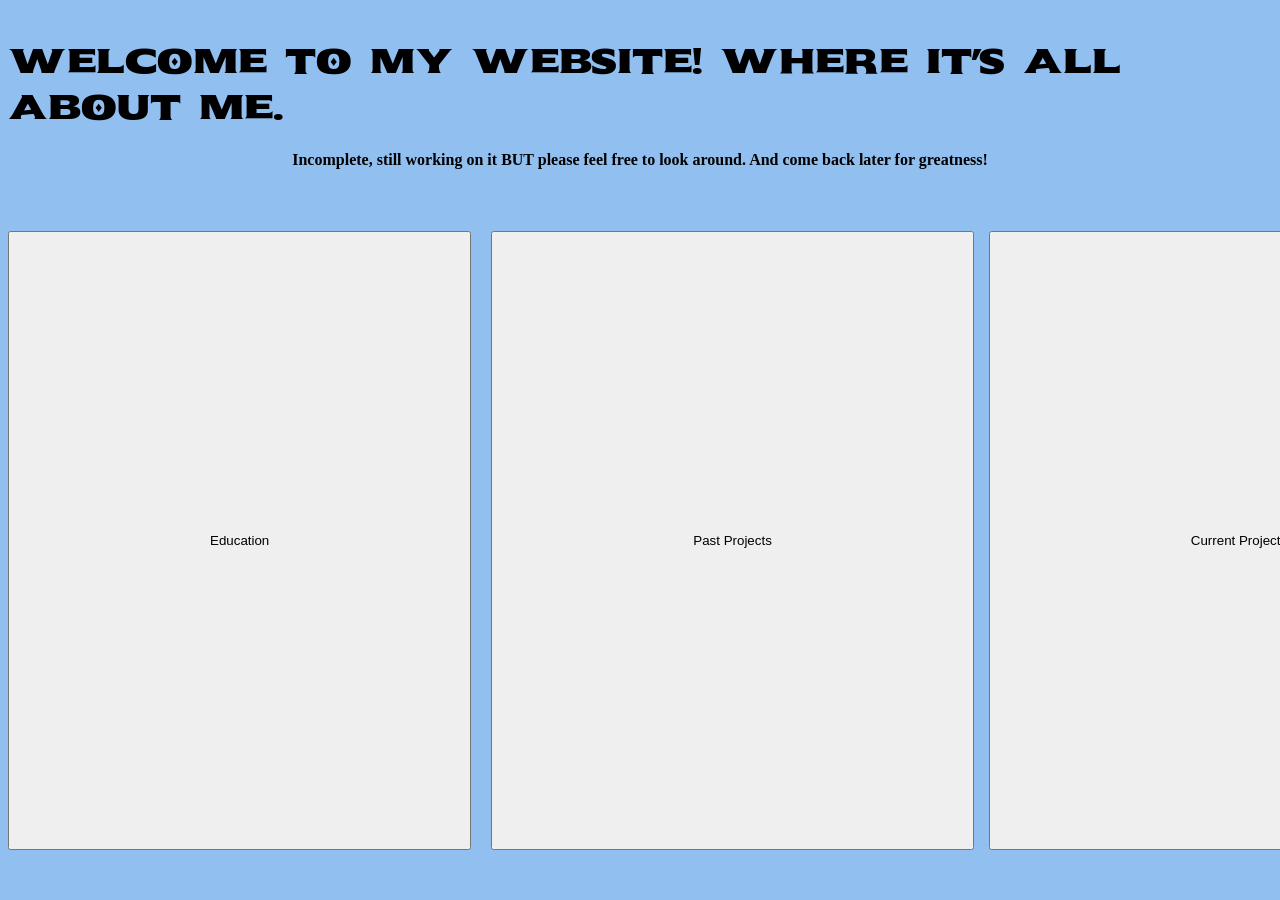
<file: index.html>
<!DOCTYPE html>

<html>
    <head>
        <meta charset="UTF-8">
        <meta name="viewport" content="width=device-width, initial-scale=1.0">
        <title>Homepage</title>
        <link rel="stylesheet" href="Homepage.css">
        <link rel="preconnect" href="https://fonts.googleapis.com">
        <link rel="preconnect" href="https://fonts.gstatic.com" crossorigin>
        <link href="https://fonts.googleapis.com/css2?family=Sekuya&display=swap" rel="stylesheet">

 
    </head>

    <body>
        <header class= "Header">
            Welcome to my website!
            Where it's all about me. 
        </header>
        <h4>Incomplete, still working on it BUT please feel free to look around. And come back later for greatness!</h4>
        <div class = "categories">
            <button class = "Education" onclick="window.location.href='Education.html';" target="_blank">Education</button>
            <button class = "Past_Projects" onclick="window.location.href='PastProjects.html';">Past Projects</button>
            <button class = "Current_Projects" onclick="window.location.href='CurrentProjects.html';">Current Projects</button>
            
        </div>
        <!-- <img class="Education-image" src="Images/school-education.gif" alt="Education Image"> -->


    </body>



</html>
</file>
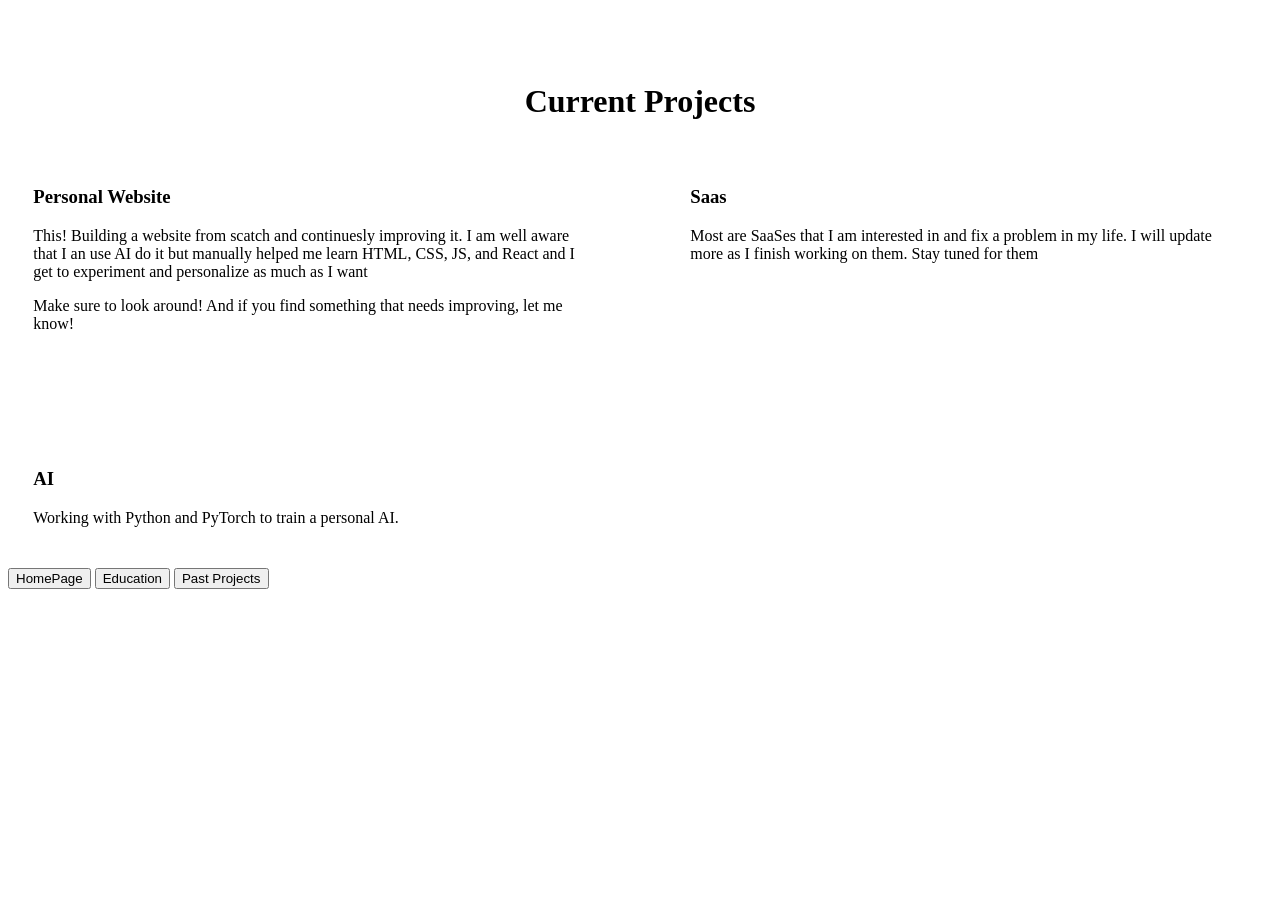
<file: Current Projects.html>
<!DOCTYPE html>

<html>

    <head>
        <meta charset="UTF-8">
        <meta name="viewport" content="width=device-width, initial-scale=1.0">
        <title>Current Projects</title>
        <link rel="stylesheet" href="Current Projects.css">
        <br> <br>
        <br>
    </head>

    <body>
        <h1 class="C_P">Current Projects</h1>
        <div class="Current_Projects">
            <div class="Personal_Website">
                <h3>Personal Website</h3>
                <p>This! Building a website from scatch and continuesly improving it. I am well aware that I an use AI do it but manually helped me learn HTML, CSS, JS, and React and I get to experiment and personalize as much as I want</p>
                <p>Make sure to look around! And if you find something that needs improving, let me know!</p>
            </div>
            <div class="SaaS">
                <h3>Saas</h3>
                <p>Most are SaaSes that I am interested in and fix a problem in my life. I will update more as I finish working on them. Stay tuned for them</p>
            </div>
            <div class="AI">
                <h3>AI</h3>
                <p>Working with Python and PyTorch to train a personal AI.</p>
            </div>

        </div>

        <footer class="Navigation_Buttons">
            <button class="Homepage_navigation"  onclick="window.location.href='file:///C:/Users/dagma/Documents/GitHub/PW/Homepage.html';">HomePage</button>
            <button class = "Education" onclick="window.location.href='file:///C:/Users/dagma/Documents/GitHub/PW/Education.html';">Education</button>
            <button class = "Past_Projects" onclick="window.location.href='file:///C:/Users/dagma/Documents/GitHub/PW/Past%20Projects.html';">Past Projects</button>
        </footer>
    </body>

</html>
</file>
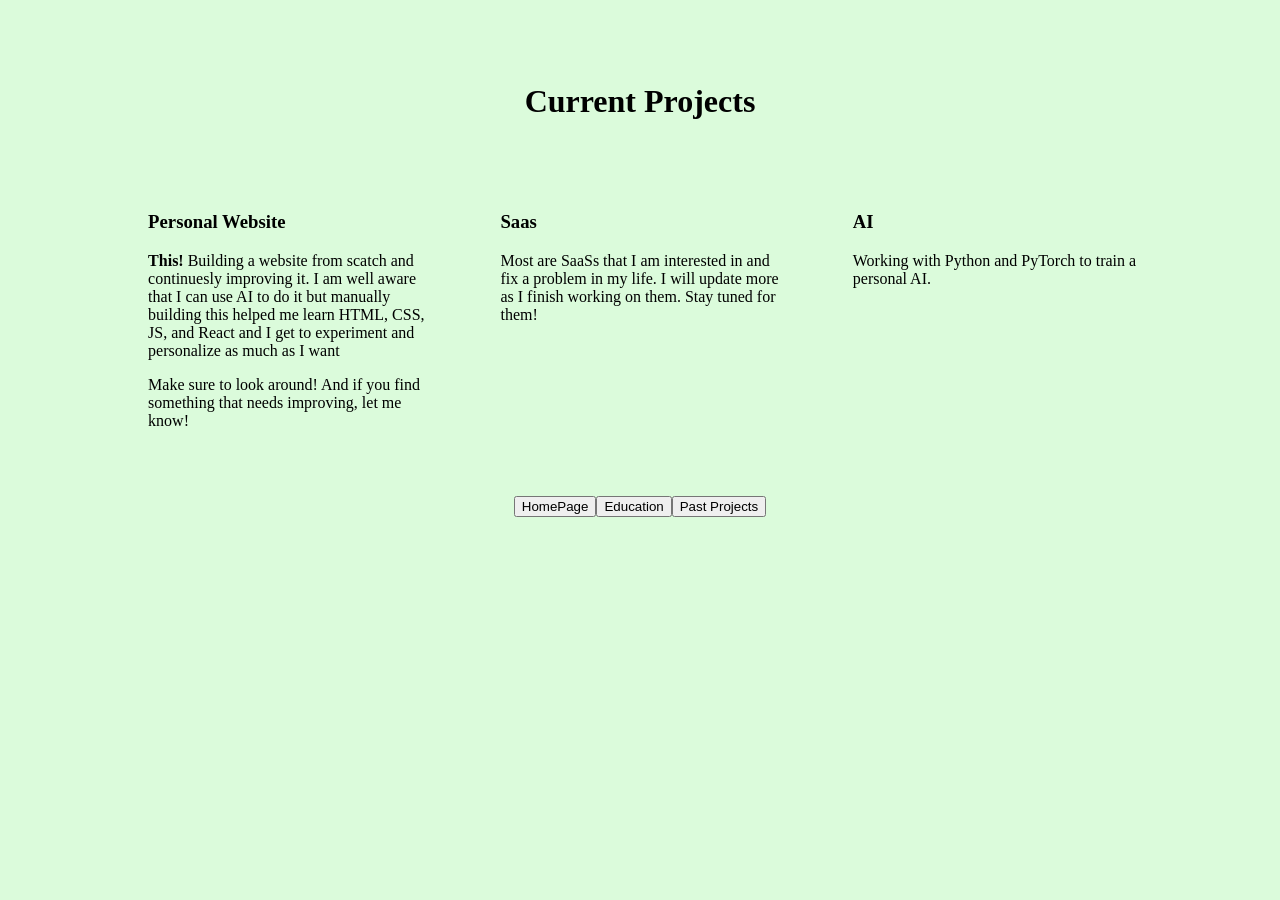
<file: CurrentProjects.html>
<!DOCTYPE html>

<html>

    <head>
        <meta charset="UTF-8">
        <meta name="viewport" content="width=device-width, initial-scale=1.0">
        <title>Current Projects</title>
        <link rel="stylesheet" href="CurrentProjects.css">
        <br> <br>
        <br>
    </head>

    <body>
        <h1 class="C_P">Current Projects</h1>
        <div class="Current_Projects">
            
            <div class="Personal_Website">
                <h3>Personal Website</h3>
                <p><b>This!</b> Building a website from scatch and continuesly improving it. I am well aware that I can use AI to do it but manually building this helped me learn HTML, CSS, JS, and React and I get to experiment and personalize as much as I want</p>
                <p>Make sure to look around! And if you find something that needs improving, let me know!</p>
            </div>
            <div class="SaaS">
                <h3>Saas</h3>
                <p>Most are SaaSs that I am interested in and fix a problem in my life. I will update more as I finish working on them. Stay tuned for them!</p>
            </div>
            <div class="AI">
                <h3>AI</h3>
                <p>Working with Python and PyTorch to train a personal AI.</p>
            </div>
        
        </div>

        <footer class="Navigation_Buttons">
            <button class="Homepage_navigation"  onclick="window.location.href='index.html';">HomePage</button>
            <button class = "Education" onclick="window.location.href='Education.html';">Education</button>
            <button class = "Past_Projects" onclick="window.location.href='PastProjects.html';">Past Projects</button>
        </footer>
    </body>

</html>
</file>
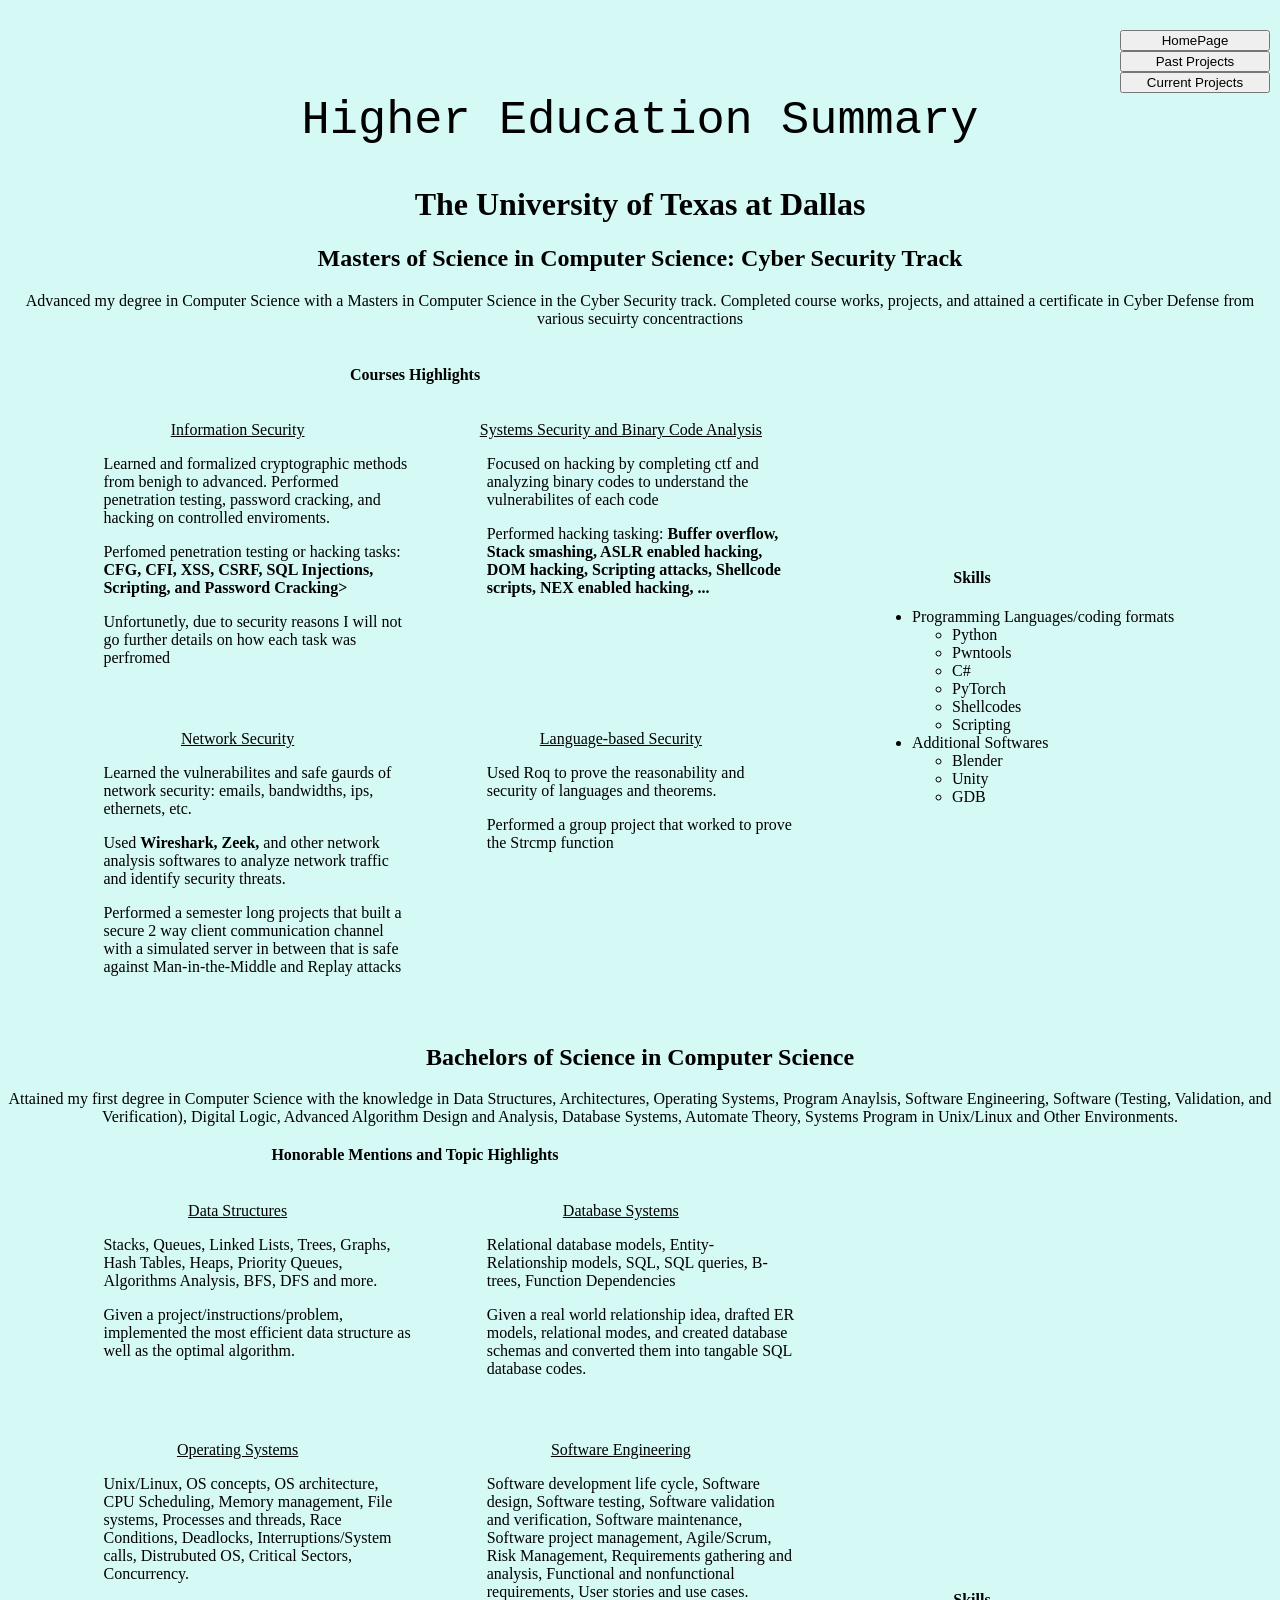
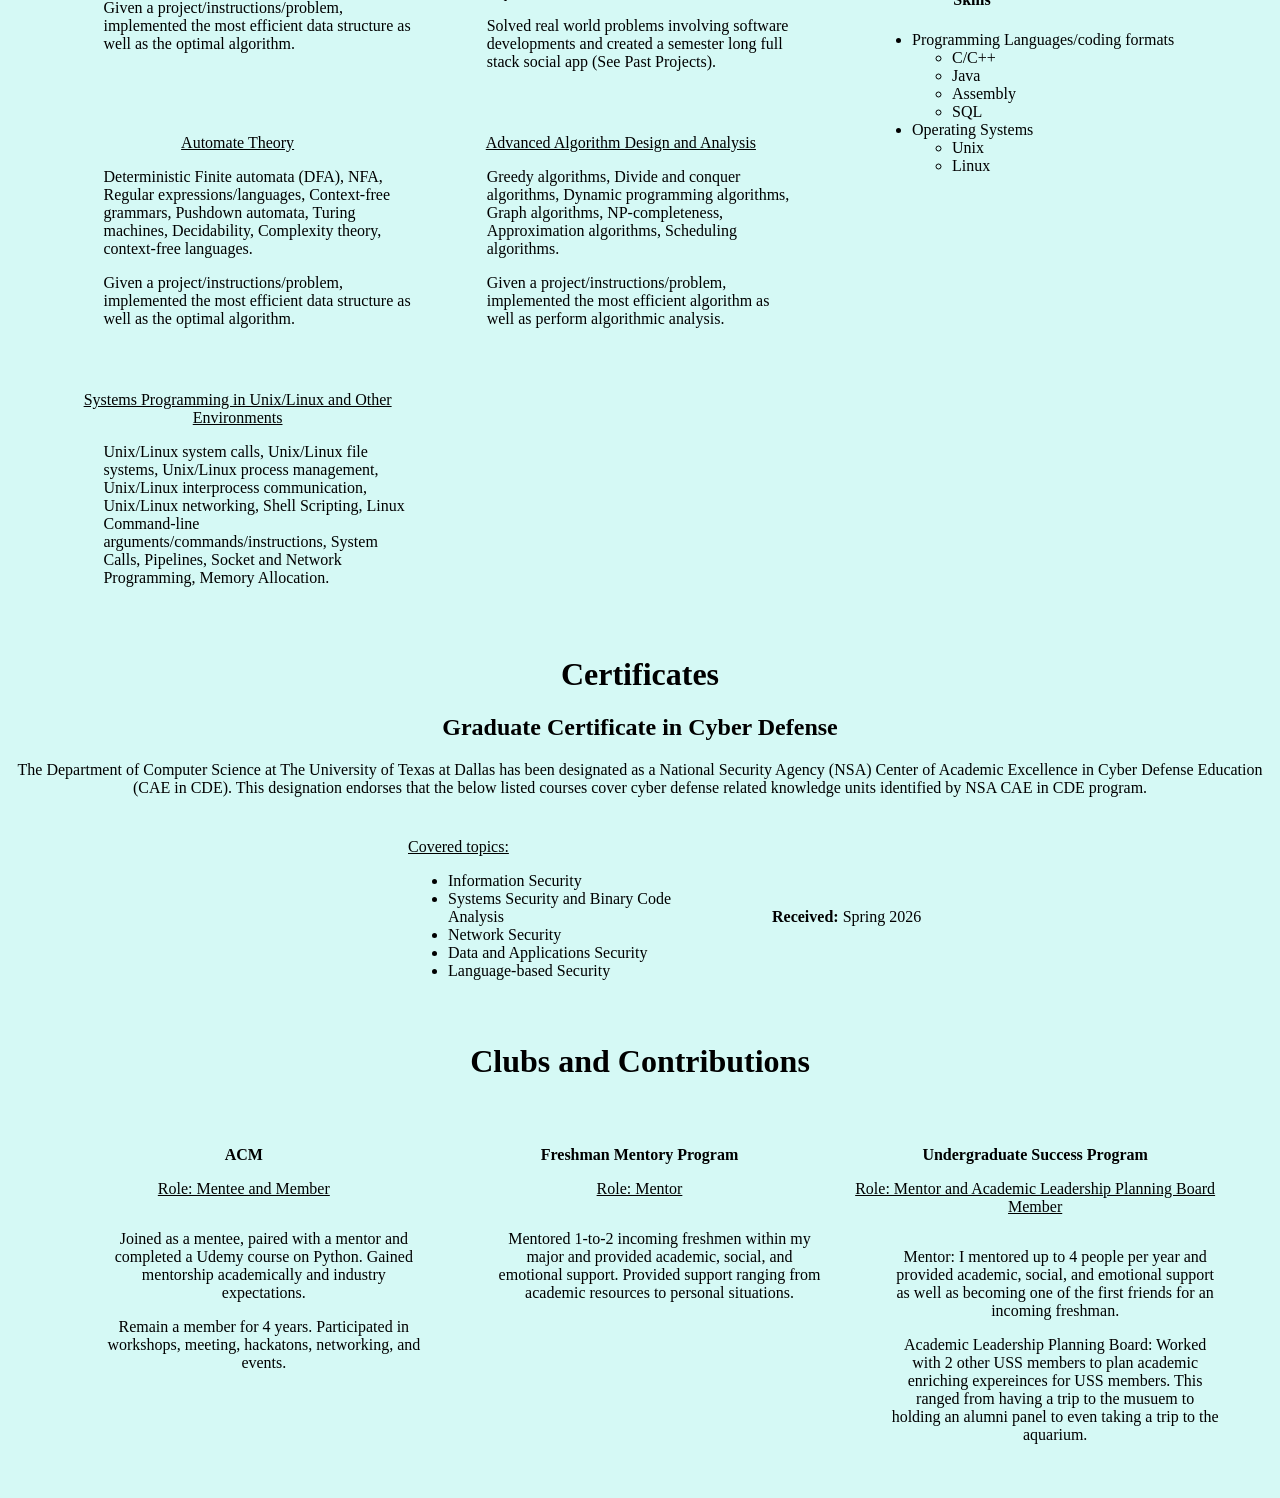
<file: Education.html>
<!DOCTYPE html>

<html>

    <head>
        <meta charset="UTF-8">
        <meta name="viewport" content="width=device-width, initial-scale=1.0">
        <title>Education</title>
        <link rel="stylesheet" href="Education.css">
        <br> <br>
        <header class= "Header">
            Higher Education Summary
        </header>
        <br>
    </head>


    <body>
        <div class="Institution_Name">
            <h1>
                The University of Texas at Dallas
            </h1>
        </div>
        
        <h2 class="Masters_title">
            Masters of Science in Computer Science: Cyber Security Track 
        </h2>
        <p2 class="Masters_summary">
            Advanced my degree in Computer Science with a Masters in Computer Science in the Cyber Security track.
            Completed course works, projects, and attained a certificate in Cyber Defense from various secuirty concentractions 
        </p2>
        <br>

        <div class="Masters_Description">  
            <div class="Masters_Courses">
                <div class="Courses_highlights">Courses Highlights</div>
                <ul>
                    <div class="IS">
                        <p class="IS_name"> <u>Information Security</u></p>
                        <ul class="IS_highlights">
                            <p>Learned and formalized cryptographic methods from benigh to advanced. Performed penetration testing, password cracking, and hacking on controlled enviroments.</p>
                            <p>Perfomed penetration testing or hacking tasks: <b>CFG, CFI, XSS, CSRF, SQL Injections, Scripting, and Password Cracking></b></p>
                            <p>Unfortunetly, due to security reasons I will not go further details on how each task was perfromed</p>
                        </ul>
                    </div>
                    
                    <div class="SS">
                        <p class="SS_name"> <u>Systems Security and Binary Code Analysis</u></p>
                        <ul>
                            <p>Focused on hacking by completing ctf and analyzing binary codes to understand the vulnerabilites of each code</p>
                            <p>Performed hacking tasking: <b>Buffer overflow, Stack smashing, ASLR enabled hacking, DOM hacking, Scripting attacks, Shellcode scripts, NEX enabled hacking, ...</b></p>
                        </ul>
                    </div>
                    
                    <div class="NS">
                        <p class="NS_name"> <u>Network Security</u></p>
                        <ul>
                            <p>Learned the vulnerabilites and safe gaurds of network security: emails, bandwidths, ips, ethernets, etc.</p>
                            <p>Used <b>Wireshark, Zeek, </b> and other network analysis softwares to analyze network traffic and identify security threats.</p>
                            <p>Performed a semester long projects that built a secure 2 way client communication channel with a simulated server in between that is safe against Man-in-the-Middle and Replay attacks</p>
                        </ul>
                    </div>
                    <!--<div  class="DA">
                        <p class="DA_name"> <u>Data and Applications Security</u></p>
                    </div>>-->
                    <div class="LB">
                        <p class="LB_name"> <u>Language-based Security</u></p>
                        <ul>
                            <p>Used Roq to prove the reasonability and security of languages and theorems.</p>
                            <p>Performed a group project that worked to prove the Strcmp function</p>
                        </ul>
                    </div>
                </ul>
            </div>
            <div class="Masters_Skills">
                <h4 class="SkillsList">Skills</h4>
                <ul>
                    <li class="PL">Programming Languages/coding formats</li>
                        <ul>
                            <li>Python</li>
                            <li>Pwntools</li>
                            <li>C#</li>
                            <li>PyTorch</li>
                            <li>Shellcodes</li>
                            <li>Scripting</li>
                        </ul>
                    <li>Additional Softwares</li>
                        <ul>
                            <li>Blender</li>
                            <li>Unity</li>
                            <li>GDB</li>
                        </ul>
                </ul>
            </div>
        </div>
        
        
        <h2 class="Bachelors">
            Bachelors of Science in Computer Science
        </h2>

        <p2 class="Bachelors_summary">Attained my first degree in Computer Science with the knowledge in Data Structures, Architectures, Operating Systems, Program Anaylsis, Software Engineering, Software (Testing, Validation, and Verification), Digital Logic, Advanced Algorithm Design and Analysis, Database Systems, Automate Theory, Systems Program in Unix/Linux and Other Environments.</p2>
        <div class="Bachelors_Description"> 
            <div class="Bachelors_Courses">
                <div class="Courses_highlights">Honorable Mentions and Topic Highlights</div>
                <ul>
                    <div class="DS">
                        <p class="DS_name"> <u>Data Structures</u></p>
                        <ul>
                            <p>Stacks, Queues, Linked Lists, Trees, Graphs, Hash Tables, Heaps, Priority Queues, Algorithms Analysis, BFS, DFS and more.</p>
                            <p>Given a project/instructions/problem, implemented the most efficient data structure as well as the optimal algorithm.</p>
                        </ul>
                    </div>
                    <div class="DB">
                        <p class="DB_name"> <u>Database Systems</u></p>
                        <ul>
                            <p>Relational database models, Entity-Relationship models, SQL, SQL queries, B-trees, Function Dependencies</p>
                            <p>Given a real world relationship idea, drafted ER models, relational modes, and created database schemas and converted them into tangable SQL database codes.</p>
                        </ul>
                    </div>
                    <div class="OS">
                        <p class="OS_name"> <u>Operating Systems</u></p>
                        <ul>
                            <p>Unix/Linux, OS concepts, OS architecture, CPU Scheduling, Memory management, File systems, Processes and threads, Race Conditions, Deadlocks, Interruptions/System calls, Distrubuted OS, Critical Sectors, Concurrency.</p>
                            <p>Given a project/instructions/problem, implemented the most efficient data structure as well as the optimal algorithm.</p>
                        </ul>
                    </div>
                    <div class="SE">
                        <p class="SE_name"> <u>Software Engineering</u></p>
                        <ul>
                            <p>Software development life cycle, Software design, Software testing, Software validation and verification, Software maintenance, Software project management, Agile/Scrum, Risk Management, Requirements gathering and analysis, Functional and nonfunctional requirements, User stories and use cases.</p>
                            <p>Solved real world problems involving software developments and created a semester long full stack social app (See Past Projects).</p>
                        </ul>
                    </div>
                    <div class="AT">
                        <p class="AT_name"> <u>Automate Theory</u></p>
                        <ul>
                            <p>Deterministic Finite automata (DFA), NFA, Regular expressions/languages, Context-free grammars, Pushdown automata, Turing machines, Decidability, Complexity theory, context-free languages.</p>
                            <p>Given a project/instructions/problem, implemented the most efficient data structure as well as the optimal algorithm.</p>
                        </ul>
                    </div>
                    <div class="AD">
                        <p class="AD_name"> <u>Advanced Algorithm Design and Analysis</u></p>
                        <ul>
                            <p>Greedy algorithms, Divide and conquer algorithms, Dynamic programming algorithms, Graph algorithms, NP-completeness, Approximation algorithms, Scheduling algorithms.</p>
                            <p>Given a project/instructions/problem, implemented the most efficient algorithm as well as perform algorithmic analysis.</p>
                        </ul>
                    </div>
                    <div class="SP">
                        <p class="SP_name"> <u>Systems Programming in Unix/Linux and Other Environments</u></p>
                        <ul>
                            <p>Unix/Linux system calls, Unix/Linux file systems, Unix/Linux process management, Unix/Linux interprocess communication, Unix/Linux networking, Shell Scripting, Linux Command-line arguments/commands/instructions, System Calls, Pipelines, Socket and Network Programming, Memory Allocation.</p>
                        </ul>
                    </div>
                    
                    
                </ul>


            </div>
            <div class="Bachelor_Skills">
                <h4 class="SkillsList">Skills</h4>
                <ul>
                    <li>Programming Languages/coding formats</li>
                        <ul>
                            <li>C/C++</li>
                            <li>Java</li>
                            <li>Assembly</li>
                            <li>SQL</li>
                        </ul>
                    <li>Operating Systems</li>
                        <ul>
                            <li>Unix</li>
                            <li>Linux</li>
                        </ul>
                </ul>
            </div>

        </div>

        <h1 class="Certificates">Certificates</h1>
        <h2 class="Certificate_name">Graduate Certificate in Cyber Defense</h2>
        <p class="Certificate_summary">The Department of Computer Science at The University of Texas at Dallas has been designated as a National Security Agency (NSA) Center of Academic Excellence in Cyber Defense Education (CAE in CDE). This designation endorses that the below listed courses cover cyber defense related knowledge units identified by NSA CAE in CDE program. </p>
        <div class="Certificate_description">
            <div class="Covered_topics">
                <div class="C_t"><u>Covered topics:</u></div> 
                <ul>
                    <li>Information Security</li>
                    <li>Systems Security and Binary Code Analysis</li>
                    <li>Network Security</li>
                    <li>Data and Applications Security</li>
                    <li>Language-based Security</li>
                </ul>
            </div>

            <div class="Received_date" ><b>Received:</b> Spring 2026</div>
        </div>

        <h1 class="Clubs_and_Contributions">Clubs and Contributions</h1>
        <div class="Club_Description"> 
            <div class="Clubs">
                <ul>
                    <div class="ACM"> 
                        <p class="Organization_Name"><b>ACM</b></p>
                        <p class="Role"> <u>Role: Mentee  and Member</u></p>
                        <ul>
                            <p>Joined as a mentee, paired with a mentor and completed a Udemy course on Python. Gained mentorship academically and industry expectations.</p>
                            <p>Remain a member for 4 years. Participated in workshops, meeting, hackatons, networking, and events.</p>
                        </ul>
                    </div>
                    <div class="Freshmen_Mentor_Program">
                        <p class="Organization_Name"><b>Freshman Mentory Program</b></p>
                        <p class="Role"> <u>Role: Mentor</u></p>
                        <ul>
                            <p> Mentored 1-to-2 incoming freshmen within my major and provided academic, social, and emotional support. Provided support ranging from academic resources to personal situations.</p>
                        </ul>
                    </div>
                    <div class="Undergraduate_Success_Program"> 
                        <p class="Organization_Name"><b>Undergraduate Success Program</b></p.>
                        <p class="Role"> <u>Role: Mentor and Academic Leadership Planning Board Member</u></p>
                        <ul>
                            <p>Mentor: I mentored up to 4 people per year and provided academic, social, and emotional support as well as becoming one of the first friends for an incoming freshman.</p>
                            <p>Academic Leadership Planning Board: Worked with 2 other USS members to plan academic enriching expereinces for USS members. This ranged from having a trip to the musuem to holding an alumni panel to even taking a trip to the aquarium.</p>
                        </ul>
                    </div>
                </ul>
            </div>
        </div>

        <footer class="Navigation_Buttons">
            <button class="Homepage_navigation"  onclick="window.location.href='index.html';">HomePage</button>
            <button class = "Past_Projects" onclick="window.location.href='PastProjects.html';">Past Projects</button>
            <button class = "Current_Projects" onclick="window.location.href='CurrentProjects.html';">Current Projects</button>
        </footer>
    <body>


    </body>
</html>
</file>
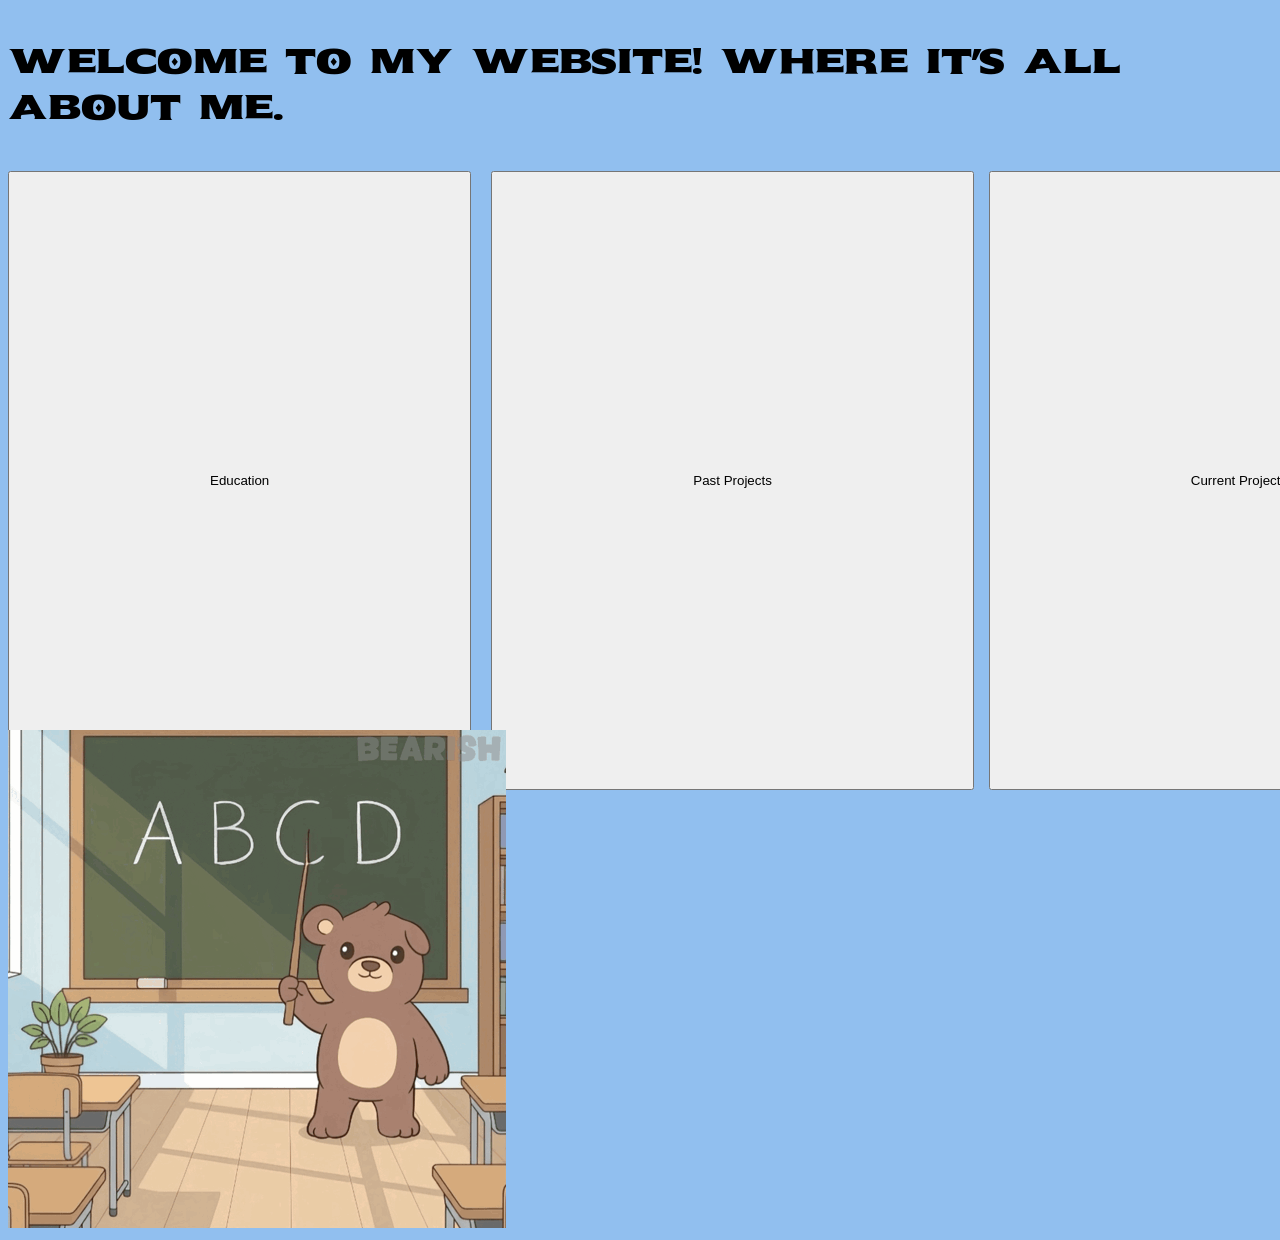
<file: Homepage.html>
<!DOCTYPE html>

<html>
    <head>
        <meta charset="UTF-8">
        <meta name="viewport" content="width=device-width, initial-scale=1.0">
        <title>Homepage</title>
        <link rel="stylesheet" href="Homepage.css">
        <link rel="preconnect" href="https://fonts.googleapis.com">
        <link rel="preconnect" href="https://fonts.gstatic.com" crossorigin>
        <link href="https://fonts.googleapis.com/css2?family=Sekuya&display=swap" rel="stylesheet">

 
    </head>

    <body>
        <header class= "Header">
            Welcome to my website!
            Where it's all about me. 
        </header>
        <div class = "categories">
            <button class = "Education" onclick="window.location.href='Education.html';" target="_blank">Education</button>
            <button class = "Past_Projects" onclick="window.location.href='PastProjects.html';">Past Projects</button>
            <button class = "Current_Projects" onclick="window.location.href='CurrentProjects.html';">Current Projects</button>
            
        </div>
        <img class="Education-image" src="Images/school-education.gif" alt="Education Image">


    </body>



</html>
</file>
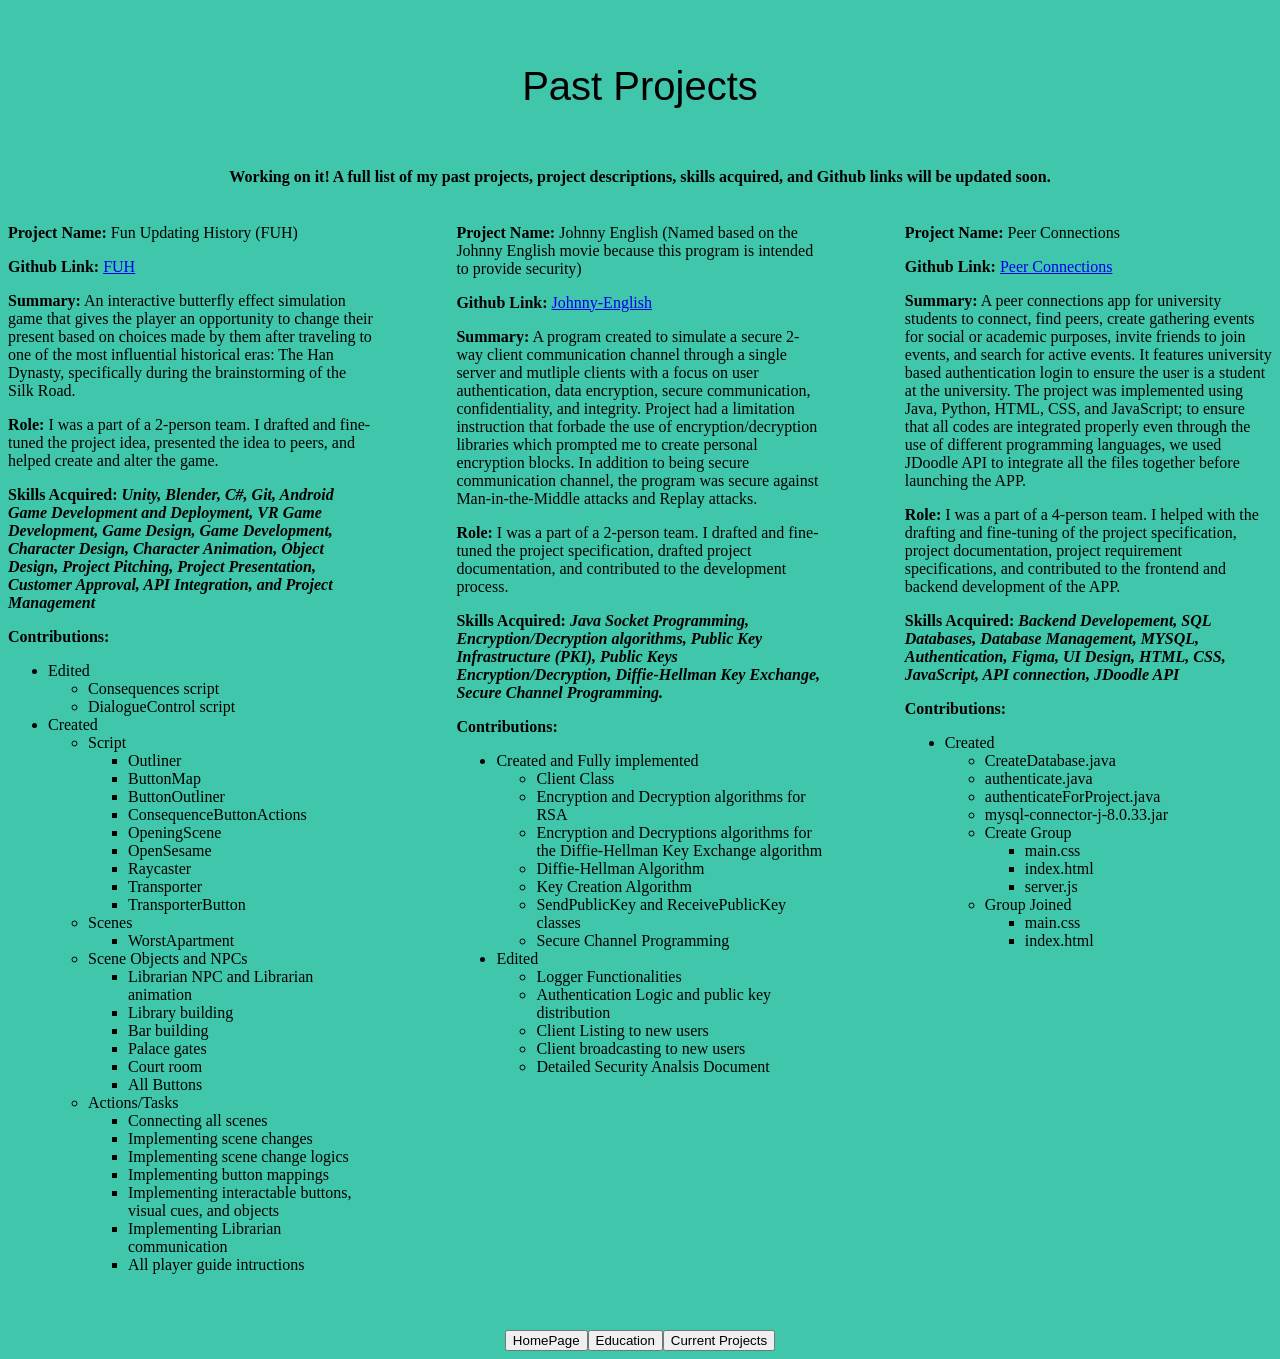
<file: PastProjects.html>
<!DOCTYPE html>

<html>

    <head>
        <meta charset="UTF-8">
        <meta name="viewport" content="width=device-width, initial-scale=1.0">
        <title>Past Projects</title>
        <link rel="stylesheet" href="PastProjects.css">
        <br> <br>
        <header class= "Header">
            Past Projects
        </header>
        <br>
    </head>

    <body>

        <h4>Working on it! A full list of my past projects, project descriptions, skills acquired, and Github links will be updated soon.</h4>
        
        <div class="Past_Projects">
            <div class="VR_Game">
                <p><b>Project Name:</b> Fun Updating History (FUH)</p>
                <P><b>Github Link:</b> <a href="https://github.com/DaZMyN/FUH" target="_blank">FUH</a></P>
                <p><b>Summary:</b> An interactive butterfly effect simulation game that gives the player an opportunity to change their present based on choices made by them after traveling to one of the most influential historical eras: The Han Dynasty, specifically during the brainstorming of the Silk Road.</p>
                <p><b>Role:</b> I was a part of a 2-person team. I drafted and fine-tuned the project idea, presented the idea to peers, and helped create and alter the game.</p> 
                <p><b>Skills Acquired:</b> <b><i>Unity, Blender, C#, Git, Android Game Development and Deployment, VR Game Development, Game Design, Game Development, Character Design, Character Animation, Object Design, Project Pitching, Project Presentation, Customer Approval, API Integration, and Project Management</b></i></p>
                <b>Contributions:</b>
                <ul>
                    <li>Edited</li>
                        <ul>
                            <li>Consequences script</li>
                            <li>DialogueControl script</li>
                        </ul>
                    <li>Created</li>
                        <ul>
                            <li>Script</li>
                                <ul>
                                    <li>Outliner</li>
                                    <li>ButtonMap</li>
                                    <li>ButtonOutliner</li>
                                    <li>ConsequenceButtonActions</li>
                                    <li>OpeningScene</li>
                                    <li>OpenSesame</li>
                                    <li>Raycaster</li>
                                    <li>Transporter </li>
                                    <li>TransporterButton</li>
                                </ul>
                            <li>Scenes</li>
                                <ul>
                                    <li>WorstApartment</li>
                                </ul>
                            <li>Scene Objects and NPCs</li>
                                <ul>
                                    <li>Librarian NPC and Librarian animation</li>
                                    <li>Library building</li>
                                    <li>Bar building</li>
                                    <li>Palace gates</li>
                                    <li>Court room </li>
                                    <li>All Buttons</li>
                                </ul>
                            <li>Actions/Tasks</li>
                                <ul>
                                    <li>Connecting all scenes  </li>
                                    <li>Implementing scene changes  </li>
                                    <li>Implementing scene change logics  </li>
                                    <li>Implementing button mappings  </li>
                                    <li>Implementing interactable buttons, visual cues, and objects  </li>
                                    <li>Implementing Librarian communication</li>
                                    <li>All player guide intructions</li>
                                </ul>
                        </ul>
                </ul>
            
            </div>
            <div class="Johnny_English">
                <p><b>Project Name:</b> Johnny English (Named based on the Johnny English movie because this program is intended to provide security)</p>
                <P><b>Github Link:</b> <a href="https://github.com/DaZMyN/Johnny-English/tree/main" target="_blank">Johnny-English</a></P>
                <p><b>Summary:</b> A program created to simulate a secure 2-way client communication channel through a single server and mutliple clients with a focus on user authentication, data encryption, secure communication, confidentiality, and integrity. Project had a limitation instruction that forbade the use of encryption/decryption libraries which prompted me to create personal encryption blocks. In addition to being secure communication channel, the program was secure against Man-in-the-Middle attacks and Replay attacks.</p>
                <p><b>Role:</b> I was a part of a 2-person team. I drafted and fine-tuned the project specification, drafted project documentation, and contributed to the development process.</p> 
                <p><b>Skills Acquired:</b> <b><i> Java Socket Programming, Encryption/Decryption algorithms, Public Key Infrastructure (PKI), Public Keys Encryption/Decryption, Diffie-Hellman Key Exchange, Secure Channel Programming.</b></i></p>
                <b>Contributions:</b>
                <ul>
                    <li>Created and Fully implemented</li>
                        <ul> 
                            <li>Client Class</li>
                            <li>Encryption and Decryption algorithms for RSA</li>
                            <li>Encryption and Decryptions algorithms for the Diffie-Hellman Key Exchange algorithm</li>
                            <li>Diffie-Hellman Algorithm</li>
                            <li>Key Creation Algorithm</li>
                            <li>SendPublicKey and ReceivePublicKey classes</li>
                            <li>Secure Channel Programming</li>
                        </ul>
                    <li>Edited</li>
                        <ul>
                            <li>Logger Functionalities</li>
                            <li>Authentication Logic and public key distribution</li>
                            <li>Client Listing to new users</li>
                            <li>Client broadcasting to new users</li>
                            <li>Detailed Security Analsis Document</li> 
                        </ul>
                </ul>
            </div>
             <div class="Peer_Connections">
                <p><b>Project Name:</b> Peer Connections</p>
                <P><b>Github Link:</b> <a href="https://github.com/UTD-Spring-2024-SE-Priya/PeerConnections_Group14" target="_blank">Peer Connections</a></P>
                <p><b>Summary:</b> A peer connections app for university students to connect, find peers, create gathering events for social or academic purposes, invite friends to join events, and search for active events. It features university based authentication login to ensure the user is a student at the university. The project was implemented using Java, Python, HTML, CSS, and JavaScript; to ensure that all codes are integrated properly even through the use of different programming languages, we used JDoodle API to integrate all the files together before launching the APP.</p>
                <p><b>Role:</b> I was a part of a 4-person team. I helped with the drafting and fine-tuning of the project specification, project documentation, project requirement specifications, and contributed to the frontend and backend development of the APP.</p> 
                <p><b>Skills Acquired:</b> <b><i> Backend Developement, SQL Databases, Database Management, MYSQL, Authentication, Figma, UI Design, HTML, CSS, JavaScript, API connection, JDoodle API</b></i></p>
                <b>Contributions:</b>
                <ul>
                    <li>Created</li>
                        <ul>
                            <li>CreateDatabase.java</li>
                            <li>authenticate.java</li>
                            <li>authenticateForProject.java</li>
                            <li>mysql-connector-j-8.0.33.jar</li>
                            <li>Create Group</li>
                                <ul>
                                    <li>main.css</li>
                                    <li>index.html</li>
                                    <li>server.js</li>
                                </ul>
                            <li>Group Joined</li>
                                <ul>
                                    <li>main.css</li>
                                    <li>index.html</li>
                                </ul>
             </div>

        </div>
        
        <footer class="Navigation_Buttons">
            <button class="Homepage_navigation"  onclick="window.location.href='index.html';">HomePage</button>
            <button class = "Education" onclick="window.location.href='Education.html';">Education</button>
            <button class = "Current_Projects" onclick="window.location.href='CurrentProjects.html';">Current Projects</button>
        </footer>
    </body>



</html>
</file>
<file: Homepage.css>
.Header
{
    font-family: Sekuya, sans-serif;
    font-size: 35px;
    padding-top: 30px;
    display: flex;
    justify-content: center;
}

h4
{
    text-align: center;
}

body
{
    background-color: hsl(from rgb(145, 191, 239) h s l);
}


.categories
{
    /* a layout organizer = flex. Center the categories and personalize the font display */
    display: flex;
    flex-direction: row;

    /* safely center so that everything fits --> fixes the education button disappearing */
    justify-content: safe center;
    align-items: center;
    height: 500px;
    font-family: 'Segoe UI', Tahoma, Geneva, Verdana, sans-serif;
    font-weight: 700;
    font-size: 20px;
    padding-top: 100px;
    
}

button
{
    flex-shrink: 0;
    /* Padding for each button for visual preferences  
        "Spacing on the inside of an element = padding"*/
    padding-top: 300px;
    padding-bottom: 300px;
    padding-left: 200px;
    padding-right: 200px;

    /*how fast the showdow and color show after being hovered over*/
    transition: box-shadow 0.15s, color 0.7s;
}

button:hover
{
    /* when hovering, change the color of the letters, make the letter larger
        change the background, and create a shadow */
    color: black;
    font-size: x-large;
    background-color: rgb(230, 241, 243);
    box-shadow: 2px 5px 10px rgba(51, 146, 236, 0.15);
}
.Education
{
    /* Set how much space there is between the words, a way to preserve the space since spaces are automatically ignored 
        "Spacing on the ouside of an element = margin"*/
    margin-right: 20px;

    
}

.Education:hover
{
    /* adding further padding to keep all hovering similar 
        theory: the other 2 appear larger without this specification because 
        when they change from large to x-large, they take up 2 lines while Education does not */
    padding-top: 310px;
    padding-bottom: 310px;
    padding-left: 200px;
    padding-right: 200px;
    
    
}

.Past_Projects 
{
    /* Set how much space there is between the words, a way to preserve the space since spaces are automatically ignored */
    margin-right: 10px;
   
    
}


.Current_Projects
{
    /* Set how much space there is between the words, a way to preserve the space since spaces are automatically ignored */
    margin-left: 5px;
   
    
    
}

/* .Education-image
{
    /* Set how much space there is between the words, a way to preserve the space since spaces are automatically ignored */
    /* width: 5%;
    margin-left: 8px;
    object-position: top;
    
} */
</file>
<file: Current Projects.css>
.Current_Projects
{
    display: flex;
    gap: 50px;
    flex-wrap: wrap;

}


.C_P
{
    display: block;
    text-align: center;
}


.Personal_Website, .SaaS, .AI
{
    flex: 40%;
    margin: 2%;
    width: 20%;
    vertical-align: top;
    
}
</file>
<file: CurrentProjects.css>
.Current_Projects
{
    display: flex;
    align-items: flex-start;
    justify-content: center;
    gap: 50px;
    flex-wrap: wrap;
    padding: 4%;
}


body
{
    background-color: color-mix(in hsl, rgb(236, 248, 177) 25%, rgb(145, 202, 246) 15%); 
}

.C_P
{
    display: block;
    text-align: center;
}


.Personal_Website, .SaaS, .AI
{
    width: 25%;
    margin-left: 1%;
}


.Navigation_Buttons
{
    display: flex;
    justify-content: center;
}
</file>
<file: Education.css>
.Header
{
    font-family:monospace, sans-serif;
    font-size: 47px;
    display: flex;
    justify-content: center;
    padding-top: 50px;
}

body
{
    background-color: color-mix(in hsl, rgb(143, 241, 213) 25%, rgb(164, 234, 244) 15%);
}

.Navigation_Buttons
{
    display: flex;
    flex-direction: column;
    width: 150px;

    position: fixed;
    top: 30px;
    right: 10px;
    height: 60px;
    background-color: white;
    
}

.Institution_Name, .Bachelors, .Bachelors_summary, .Masters_title, .Masters_summary, .Certificates, .Certificate_name, .Certificate_summary, .Clubs_and_Contributions
{
    
    display: block;
    text-align: center;
}

/* Masters field */


.Masters_Description, .Bachelors_Description, .Certificate_description
{
    /* flexbox */
    display:flex;

    /* line course and skill at the tops --> vertical-aline top */
    align-items: flex-start;
    
    /* create 50px gap/space between courses and skills */
    gap: 50px;
}

.Masters_Courses, .Bachelors_Courses
{
    /* Skills = 400 px  and 50px gap then calculate the course width by ( width of device - 400 - 50); dynamic to different devices and limits hardcoding
            "felxibile given the remaining space"
    */
   flex: 1;
    
}

.Courses_highlights
{
    text-align: center;
    font-weight: bold;
    padding-top: 20px;
    margin-bottom: -10px;
}

.IS_name, .SS_name, .NS_name, .DA_name, .LB_name, .DS_name, .DB_name, .OS_name, .SE_name, .AT_name, .AD_name, .SP_name
{
    text-align: center;
}
.IS, .SS, .NS, .DA, .LB, .DS, .DB, .OS, .SE, .AT, .AD, .SP
{
    display: inline-block;

    /* take 45% of the parent box */
    width: 45%;

    /* install spacing between each course description 
        margin: 2% == 2% margin on all side : top, bottom, left, right
            But be careful how you calculate this: 
                45% + 2% + 45% + 2% = 94% < 100% --> good 
                45% + 5% + 45% + 5% = 100% --> bad, it will not fit in the parent box and will go to the next line

        ALSO, THIS IS ABOUT IF IT FITS IN THE SAME ROW: meaning that it width + margin should always be less  
        */
    margin:2%;
    vertical-align: top;
}



.Masters_Skills, .Bachelor_Skills
{
    /* flex = flexible to change according to available space 
            FLEXBOX PRINCIPLE: tries to make things fit so if there is not enough spaces, it will automatically change the width 
                flex-shrink: 0  --> prevents the shrinking. If it was 1, then you gave it permission to shrink 
    */
    flex-shrink: 0;
    width: 400px;

    /* to always have the skills be in the center of the box 
        -overrides the align-items: flex-start so that the skills appears in the middle (vertically) of it's parent box
    */
    align-self: center;
   
  
}

.SkillsList
{
    width: 200px;
    text-align: center;
}


/* certificates */

.Covered_topics
{
    display: inline-block;


    /* take 45% of the parent box */
    width: 100%;
    

    /* install spacing between each course description 
        margin: 2% == 2% margin on all side : top, bottom, left, right
            But be careful how you calculate this: 
                45% + 2% + 45% + 2% = 94% < 100% --> good 
                45% + 5% + 45% + 5% = 100% --> bad, it will not fit in the parent box and will go to the next line

        ALSO, THIS IS ABOUT IF IT FITS IN THE SAME ROW: meaning that it width + margin should always be less  
        */
    margin:2%;
    margin-left: 400px;
    vertical-align: top;
}

.Received_date
{
    /* flex = flexible to change according to available space 
            FLEXBOX PRINCIPLE: tries to make things fit so if there is not enough spaces, it will automatically change the width 
                flex-shrink: 0  --> prevents the shrinking. If it was 1, then you gave it permission to shrink 
    */
    flex-shrink: 0;
    width: 400px;

    /* to always have the skills be in the center of the box 
        -overrides the align-items: flex-start so that the skills appears in the middle (vertically) of it's parent box
    */
    align-self: center;
    margin-right: 100px;
   
  
}


/* clubs and organizations */
.Club_Description
{
    display: flex;
    align-items: center;
    gap: 50px;
}

.Clubs
{
    flex: 1;
}


.ACM, .Freshmen_Mentor_Program, .Undergraduate_Success_Program
{
    text-align: center;
    display: inline-block;
    width: 30%;
    margin: 1%;
    vertical-align: top;
}

.Organization_Name
{
    margin-bottom: 0px;
}

.Role
{
    display: inline-block;
    vertical-align: top;
}
</file>
<file: PastProjects.css>
Header {
    text-align: center;
    font-family: Imprima, sans-serif;
    font-size: 40px;
    margin-top: 20px;
    margin-bottom: 20px;
}

body
{
    background-color:color-mix(in hsl shorter hue, blue 30%, green 45%)
}


h4
{
    text-align: center;
}


.Past_Projects {
  display: flex;
  flex-direction: row;
  justify-content: space-between;
  align-items: left;
  flex-wrap: wrap;
  gap: 20px;
  vertical-align: top;
}

.VR_Game, .Johnny_English, .Peer_Connections
{
    flex: 0.3;
    
}

.Navigation_Buttons
{
    display: flex;
    flex-direction: row;
    justify-content: center;
    margin-top: 40px;
    /* width: 150px;

    position: fixed;
    top: 30px;
    right: 10px;
    height: 60px;
    background-color: white; */
    
}
</file>
